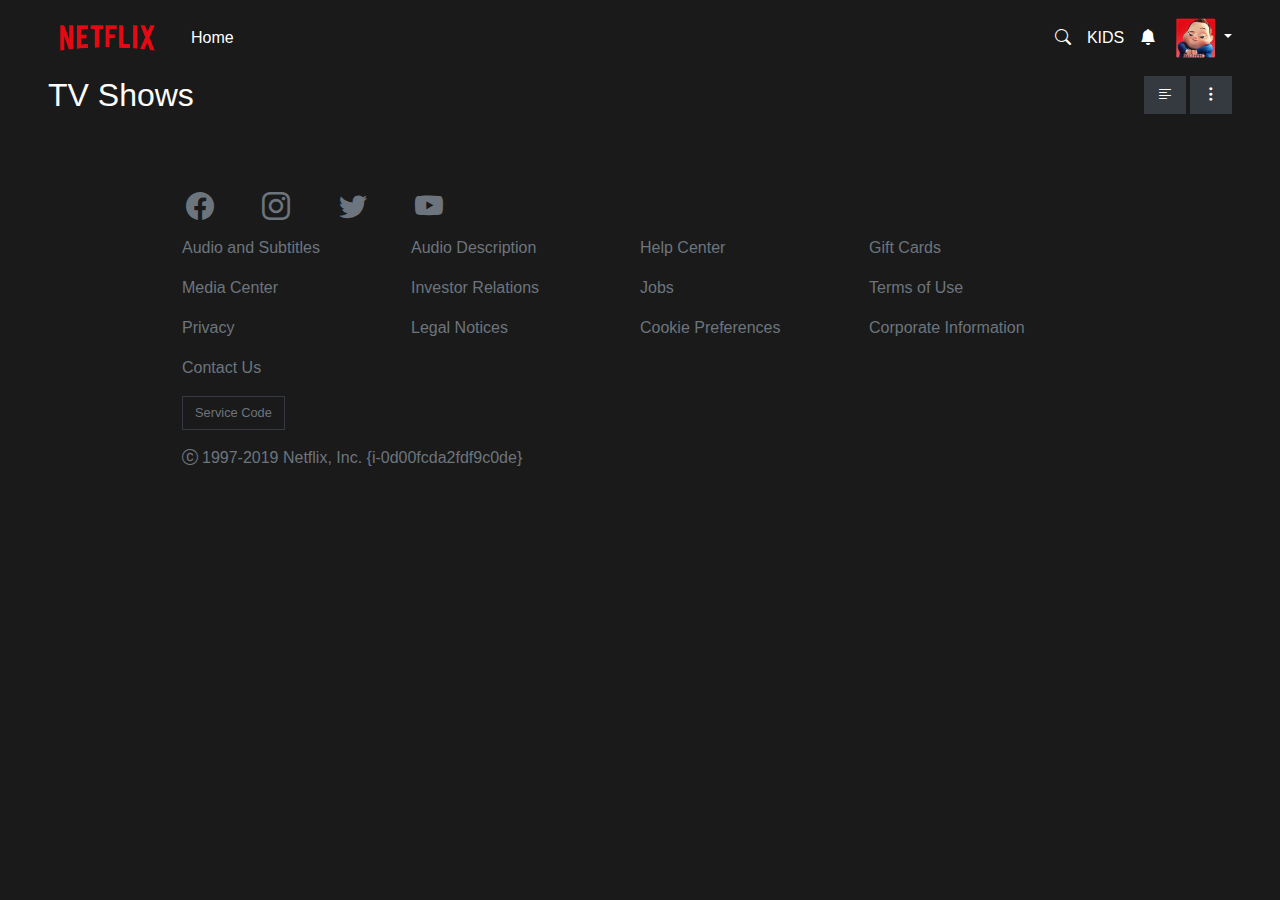
<file: index.html>
<!DOCTYPE html>
<html lang="en">
  <head>
    <meta charset="utf-8" />
    <meta
      name="viewport"
      content="width=device-width, initial-scale=1, shrink-to-fit=no"
    />
    <link rel="icon" href="./netflix-ui-start/assets/netflix_logo_n.png" />

    <link
      rel="stylesheet"
      href="https://cdn.jsdelivr.net/npm/bootstrap@4.0.0/dist/css/bootstrap.min.css"
      integrity="sha384-Gn5384xqQ1aoWXA+058RXPxPg6fy4IWvTNh0E263XmFcJlSAwiGgFAW/dAiS6JXm"
      crossorigin="anonymous"
    />
    <link
      rel="stylesheet"
      href="https://cdn.jsdelivr.net/npm/bootstrap-icons@1.10.3/font/bootstrap-icons.css"
    />
    <link rel="stylesheet" href="./styles/styles.css" />
    <title>Netflix</title>
  </head>
  <body>
    <div class="container-fluid navbar-main px-5">
      <nav
        class="navbar navbar-expand-lg navbar-light bg-transparent text-white px-0 mx-0"
      >
        <a class="navbar-brand" href="#">
          <img
            class="netflix-logo"
            src="./netflix-ui-start/assets/netflix_logo.png"
            alt=""
        /></a>
        <button
          class="navbar-toggler"
          type="button"
          data-toggle="collapse"
          data-target="#navbarSupportedContent"
          aria-controls="navbarSupportedContent"
          aria-expanded="false"
          aria-label="Toggle navigation"
        >
          <span class="navbar-toggler-icon text-white"></span>
        </button>

        <div class="collapse navbar-collapse" id="navbarSupportedContent">
          <nav class="navbar-nav mr-auto">
            <li class="nav-item active">
              <a class="nav-link text-white" href="#"
                >Home <span class="sr-only">(current)</span></a
              >
            </li>
          </nav>

          <div
            class="navbar-nav d-flex align-items-center justify-content-sm-start"
          >
            <i class="bi bi-search"></i>
            <p class="mb-0 ml-3">KIDS</p>
            <i class="bi bi-bell-fill ml-3"></i>
            <div class="dropdown ml-2">
              <a
                class="btn btn-secondary dropdown-toggle bg-transparent border-0 pr-0"
                href="#"
                role="button"
                data-toggle="dropdown"
                aria-expanded="false"
              >
                <img
                  class="avatar"
                  src="./netflix-ui-start/assets/avatar.png"
                  alt=""
                />
              </a>
              <div class="dropdown-menu dropdown-menu-right bg-dark">
                <a class="dropdown-item text-white" href="./edit-profile.html"
                  >Edit Profile</a
                >
                <a class="dropdown-item text-white" href="./account.html"
                  >Account</a
                >
                <a class="dropdown-item text-white" href="./backoffice.html"
                  >Backoffice</a
                >
              </div>
            </div>
          </div>
        </div>
      </nav>
    </div>
    <div class="container-fluid d-flex px-5">
      <h2>TV Shows</h2>

      <div class="buttons ml-auto">
        <button type="button" class="btn btn-dark rounded-0 mr-0">
          <i class="bi bi-text-left"></i>
        </button>
        <button type="button" class="btn btn-dark rounded-0 ml-0">
          <i class="bi bi-three-dots-vertical"></i>
        </button>
      </div>
    </div>
    <div class="container-fluid d-flex px-5 mt-3">
      <div id="genres-front" class=""></div>
    </div>
    <div id="movies" class=""></div>
    <div
      class="container bottom-footer d-flex flex-column mt-sm-3 mt-md-4 mt-lg-5 px-5 text-secondary"
    >
      <div class="row mx-5 px-3 icons mb-2">
        <i class="bi bi-facebook px-1 col-1"></i>
        <i class="bi bi-instagram px-1 col-1"></i>
        <i class="bi bi-twitter px-1 col-1"></i>
        <i class="bi bi-youtube px-1 col-1"></i>
      </div>
      <div class="row mx-5 px-3">
        <p class="col-3 px-0">Audio and Subtitles</p>
        <p class="col-3 px-0">Audio Description</p>
        <p class="col-3 px-0">Help Center</p>
        <p class="col-3 px-0">Gift Cards</p>
      </div>
      <div class="row mx-5 px-3">
        <p class="col-3 px-0">Media Center</p>
        <p class="col-3 px-0">Investor Relations</p>
        <p class="col-3 px-0">Jobs</p>
        <p class="col-3 px-0">Terms of Use</p>
      </div>

      <div class="row mx-5 px-3">
        <p class="col-3 px-0">Privacy</p>
        <p class="col-3 px-0">Legal Notices</p>
        <p class="col-3 px-0">Cookie Preferences</p>
        <p class="col-3 px-0">Corporate Information</p>
      </div>
      <div class="row mx-5 px-3">
        <p class="col-3 px-0 mb-0">Contact Us</p>
      </div>
      <div class="row mx-5 px-3">
        <button
          type="button"
          class="btn btn-dark bg-transparent rounded-0 my-3 text-secondary"
        >
          Service Code
        </button>
      </div>
      <div class="row mx-5 px-3">
        <p class="col px-0">
          <i class="bi bi-c-circle mr-1"></i>1997-2019 Netflix, Inc.
          {i-0d00fcda2fdf9c0de}
        </p>
      </div>
    </div>

    <script
      src="https://code.jquery.com/jquery-3.2.1.slim.min.js"
      integrity="sha384-KJ3o2DKtIkvYIK3UENzmM7KCkRr/rE9/Qpg6aAZGJwFDMVNA/GpGFF93hXpG5KkN"
      crossorigin="anonymous"
    ></script>
    <script
      src="https://cdn.jsdelivr.net/npm/popper.js@1.12.9/dist/umd/popper.min.js"
      integrity="sha384-ApNbgh9B+Y1QKtv3Rn7W3mgPxhU9K/ScQsAP7hUibX39j7fakFPskvXusvfa0b4Q"
      crossorigin="anonymous"
    ></script>
    <script
      src="https://cdn.jsdelivr.net/npm/bootstrap@4.0.0/dist/js/bootstrap.min.js"
      integrity="sha384-JZR6Spejh4U02d8jOt6vLEHfe/JQGiRRSQQxSfFWpi1MquVdAyjUar5+76PVCmYl"
      crossorigin="anonymous"
    ></script>
    <script src="./scripts/script.js"></script>
  </body>
</html>
</file>
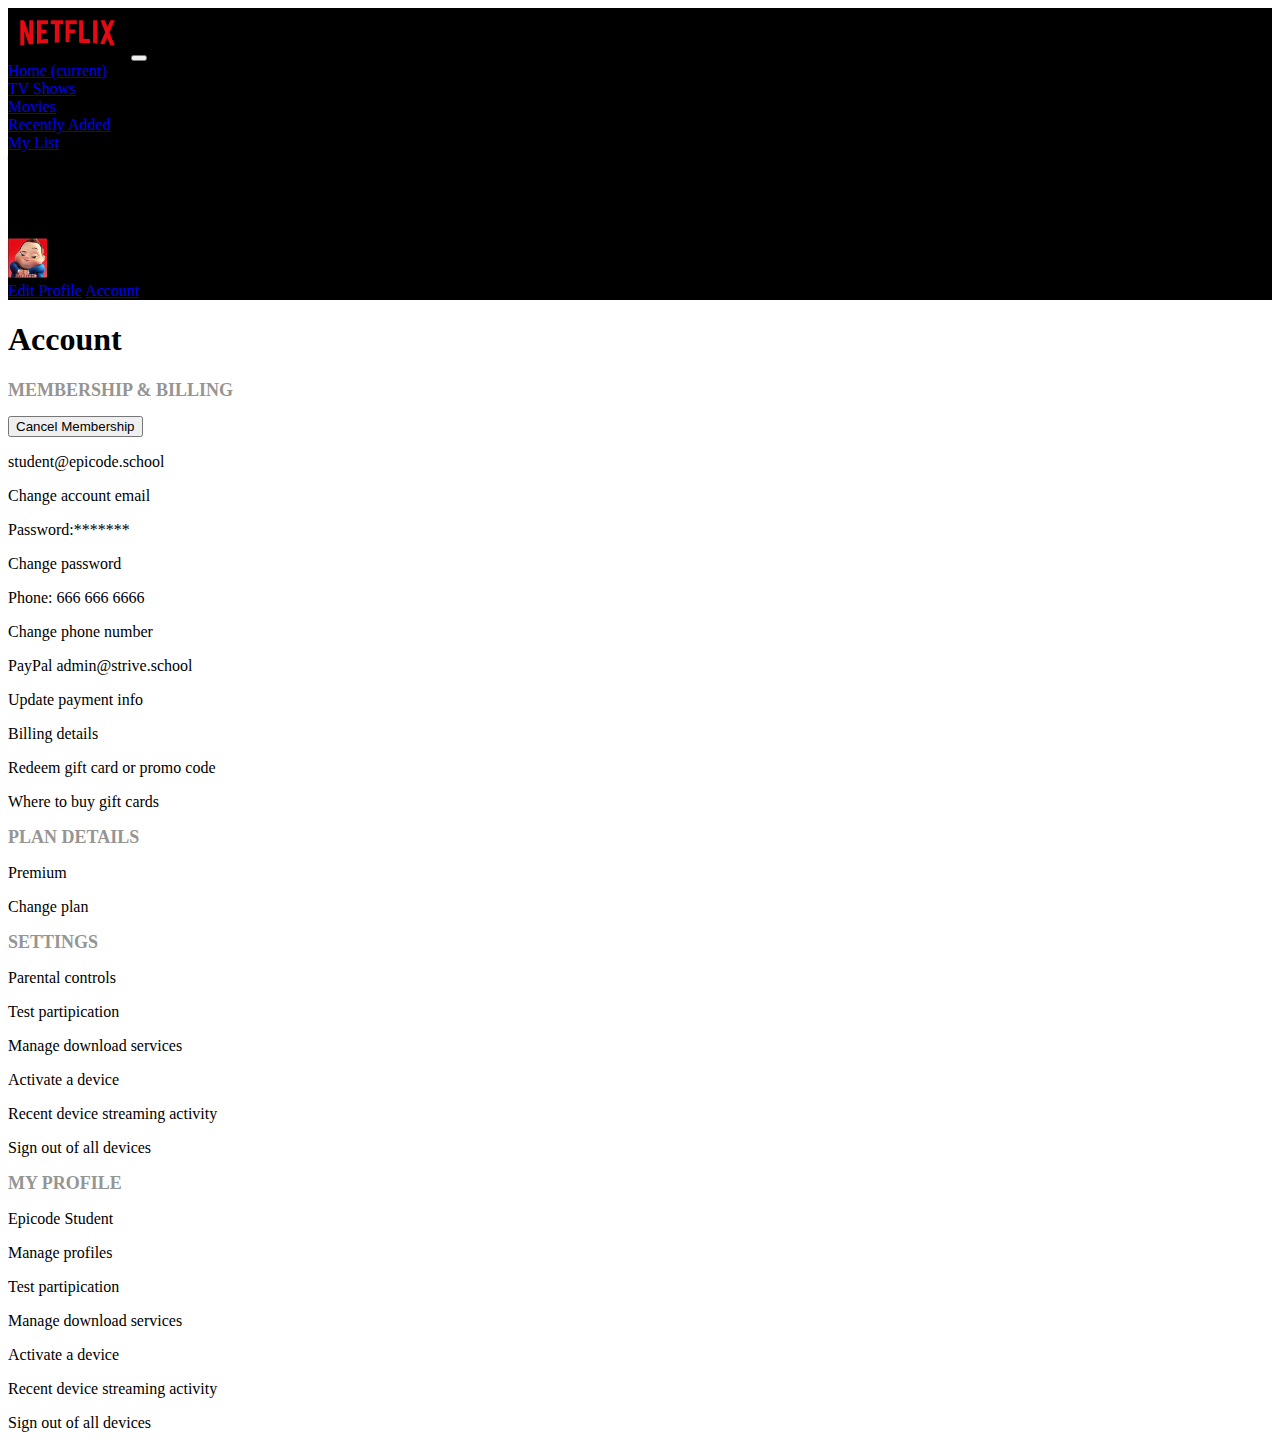
<file: account.html>
<!DOCTYPE html>
<html lang="en">
  <head>
    <meta charset="UTF-8" />
    <meta http-equiv="X-UA-Compatible" content="IE=edge" />
    <meta name="viewport" content="width=device-width, initial-scale=1.0" />
    <link
      rel="stylesheet"
      href="https://cdn.jsdelivr.net/npm/bootstrap@4.6.2/dist/css/bootstrap.min.css"
      integrity="sha384-xOolHFLEh07PJGoPkLv1IbcEPTNtaed2xpHsD9ESMhqIYd0nLMwNLD69Npy4HI+N"
      crossorigin="anonymous"
    />
    <link
      rel="stylesheet"
      href="https://cdn.jsdelivr.net/npm/bootstrap-icons@1.10.3/font/bootstrap-icons.css"
    />
    <link rel="stylesheet" href="./styles/account-styles.css" />
    <title>Account Settings</title>
  </head>
  <body>
    <div class="container-fluid navbar-main px-0">
      <nav class="navbar navbar-expand-lg navbar-light text-white">
        <a class="navbar-brand" href="#">
          <img
            class="netflix-logo"
            src="./netflix-ui-start/assets/netflix_logo.png"
            alt=""
        /></a>
        <button
          class="navbar-toggler"
          type="button"
          data-toggle="collapse"
          data-target="#navbarSupportedContent"
          aria-controls="navbarSupportedContent"
          aria-expanded="false"
          aria-label="Toggle navigation"
        >
          <span class="navbar-toggler-icon text-white"></span>
        </button>

        <div class="collapse navbar-collapse" id="navbarSupportedContent">
          <nav class="navbar-nav mr-auto">
            <li class="nav-item active">
              <a class="nav-link text-white" href="./index.html"
                >Home <span class="sr-only">(current)</span></a
              >
            </li>
            <li class="nav-item">
              <a class="nav-link text-white" href="#">TV Shows</a>
            </li>
            <li class="nav-item">
              <a class="nav-link text-white" href="#">Movies</a>
            </li>
            <li class="nav-item">
              <a class="nav-link text-white" href="#">Recently Added</a>
            </li>
            <li class="nav-item">
              <a class="nav-link text-white" href="#">My List</a>
            </li>
          </nav>

          <div
            class="navbar-nav d-flex align-items-center justify-content-sm-start"
          >
            <i class="bi bi-search"></i>
            <p class="mb-0 ml-3">KIDS</p>
            <i class="bi bi-bell-fill ml-3"></i>
            <div class="dropdown ml-2">
              <a
                class="btn btn-secondary dropdown-toggle bg-transparent border-0 pr-0"
                href="#"
                role="button"
                data-toggle="dropdown"
                aria-expanded="false"
              >
                <img
                  class="avatar"
                  src="./netflix-ui-start/assets/avatar.png"
                  alt=""
                />
              </a>
              <div class="dropdown-menu dropdown-menu-right bg-dark">
                <a class="dropdown-item text-white" href="./edit-profile.html"
                  >Edit Profile</a
                >
                <a class="dropdown-item text-white" href="./account.html"
                  >Account</a
                >
              </div>
            </div>
          </div>
        </div>
      </nav>
    </div>
    <div class="container">
      <div class="row account">
        <h1 class="mt-3 border-bottom pb-3 col px-0">Account</h1>
      </div>
      <div class="row 1st">
        <div class="col-lg-4 mx-0 px-0">
          <h2 class="">MEMBERSHIP & BILLING</h2>
          <div class="row">
            <button class="col-lg-8 mt-2 ml-3">Cancel Membership</button>
          </div>
        </div>
        <div class="col-lg-8 pr-0 pl-0 border-bottom">
          <div class="row d-flex justify-content-between">
            <p class="col-lg-6 d-flex mb-1">student@epicode.school</p>
            <p class="col-lg-6 d-flex justify-content-end mb-1">
              Change account email
            </p>
          </div>
          <div class="row d-flex justify-content-between">
            <p class="col-lg-6 d-flex mb-1">Password:*******</p>
            <p class="col-lg-6 d-flex justify-content-end mb-1">
              Change password
            </p>
          </div>
          <div class="row d-flex justify-content-between">
            <p class="col-lg-6 d-flex">Phone: 666 666 6666</p>
            <p class="col-lg-6 d-flex justify-content-end">
              Change phone number
            </p>
          </div>
        </div>
      </div>
      <div class="row 2nd">
        <div class="col-lg-4 mx-0 px-0"></div>
        <div class="col-lg-8 pr-0 pl-0 border-bottom">
          <div class="row d-flex justify-content-between">
            <p class="col-lg-6 d-flex mb-1">PayPal admin@strive.school</p>
            <p class="col-lg-6 d-flex justify-content-end mb-1">
              Update payment info
            </p>
          </div>
          <div class="row d-flex justify-content-between">
            <p class="col-lg-6 d-flex mb-1"></p>
            <p class="col-lg-6 d-flex justify-content-end mb-1">
              Billing details
            </p>
          </div>
        </div>
      </div>
      <div class="row 3rd border-bottom">
        <div class="col-lg-4 mx-0 px-0"></div>
        <div class="col-lg-8 pr-0 pl-0 border-bottom">
          <div class="row d-flex justify-content-between">
            <p class="col-lg-6 d-flex mb-1"></p>
            <p class="col-lg-6 d-flex justify-content-end mb-1">
              Redeem gift card or promo code
            </p>
          </div>
          <div class="row d-flex justify-content-between">
            <p class="col-lg-6 d-flex mb-1"></p>
            <p class="col-lg-6 d-flex justify-content-end mb-1">
              Where to buy gift cards
            </p>
          </div>
        </div>
      </div>
      <div class="row 4th border-bottom">
        <div class="col-lg-4 mx-0 px-0"><h2>PLAN DETAILS</h2></div>
        <div class="col-lg-8 pr-0 pl-0">
          <div class="row d-flex justify-content-between">
            <p class="col-lg-6 d-flex mb-1">Premium</p>
            <p class="col-lg-6 d-flex justify-content-end mb-1">Change plan</p>
          </div>
        </div>
      </div>
      <div class="row 5th border-bottom">
        <div class="col-lg-4 mx-0 px-0"><h2>SETTINGS</h2></div>
        <div class="col-lg-8 pr-0 pl-0 border-bottom">
          <div class="row d-flex justify-content-between">
            <p class="col-lg-6 d-flex mb-1">Parental controls</p>
          </div>
          <div class="row d-flex justify-content-between">
            <p class="col-lg-6 d-flex mb-1">Test partipication</p>
          </div>
          <div class="row d-flex justify-content-between">
            <p class="col-lg-6 d-flex mb-1">Manage download services</p>
          </div>
          <div class="row d-flex justify-content-between">
            <p class="col-lg-6 d-flex mb-1">Activate a device</p>
          </div>
          <div class="row d-flex justify-content-between">
            <p class="col-lg-6 d-flex mb-1">Recent device streaming activity</p>
          </div>
          <div class="row d-flex justify-content-between">
            <p class="col-lg-6 d-flex mb-1">Sign out of all devices</p>
          </div>
        </div>
      </div>
      <div class="row 6th">
        <div class="col-lg-4 mx-0 px-0"><h2>MY PROFILE</h2></div>
        <div class="col-lg-8 pr-0 pl-0 border-bottom">
          <div class="row d-flex justify-content-between">
            <p class="col-lg-6 d-flex mb-1">Epicode Student</p>
            <p class="col-lg-6 d-flex mb-1">Manage profiles</p>
          </div>
          <div class="row d-flex justify-content-between">
            <p class="col-lg-6 d-flex mb-1">Test partipication</p>
          </div>
          <div class="row d-flex justify-content-between">
            <p class="col-lg-6 d-flex mb-1">Manage download services</p>
          </div>
          <div class="row d-flex justify-content-between">
            <p class="col-lg-6 d-flex mb-1">Activate a device</p>
          </div>
          <div class="row d-flex justify-content-between">
            <p class="col-lg-6 d-flex mb-1">Recent device streaming activity</p>
          </div>
          <div class="row d-flex justify-content-between">
            <p class="col-lg-6 d-flex mb-1">Sign out of all devices</p>
          </div>
        </div>
      </div>
    </div>
    <script
      src="https://cdn.jsdelivr.net/npm/jquery@3.5.1/dist/jquery.slim.min.js"
      integrity="sha384-DfXdz2htPH0lsSSs5nCTpuj/zy4C+OGpamoFVy38MVBnE+IbbVYUew+OrCXaRkfj"
      crossorigin="anonymous"
    ></script>
    <script
      src="https://cdn.jsdelivr.net/npm/bootstrap@4.6.2/dist/js/bootstrap.bundle.min.js"
      integrity="sha384-Fy6S3B9q64WdZWQUiU+q4/2Lc9npb8tCaSX9FK7E8HnRr0Jz8D6OP9dO5Vg3Q9ct"
      crossorigin="anonymous"
    ></script>
  </body>
</html>
</file>
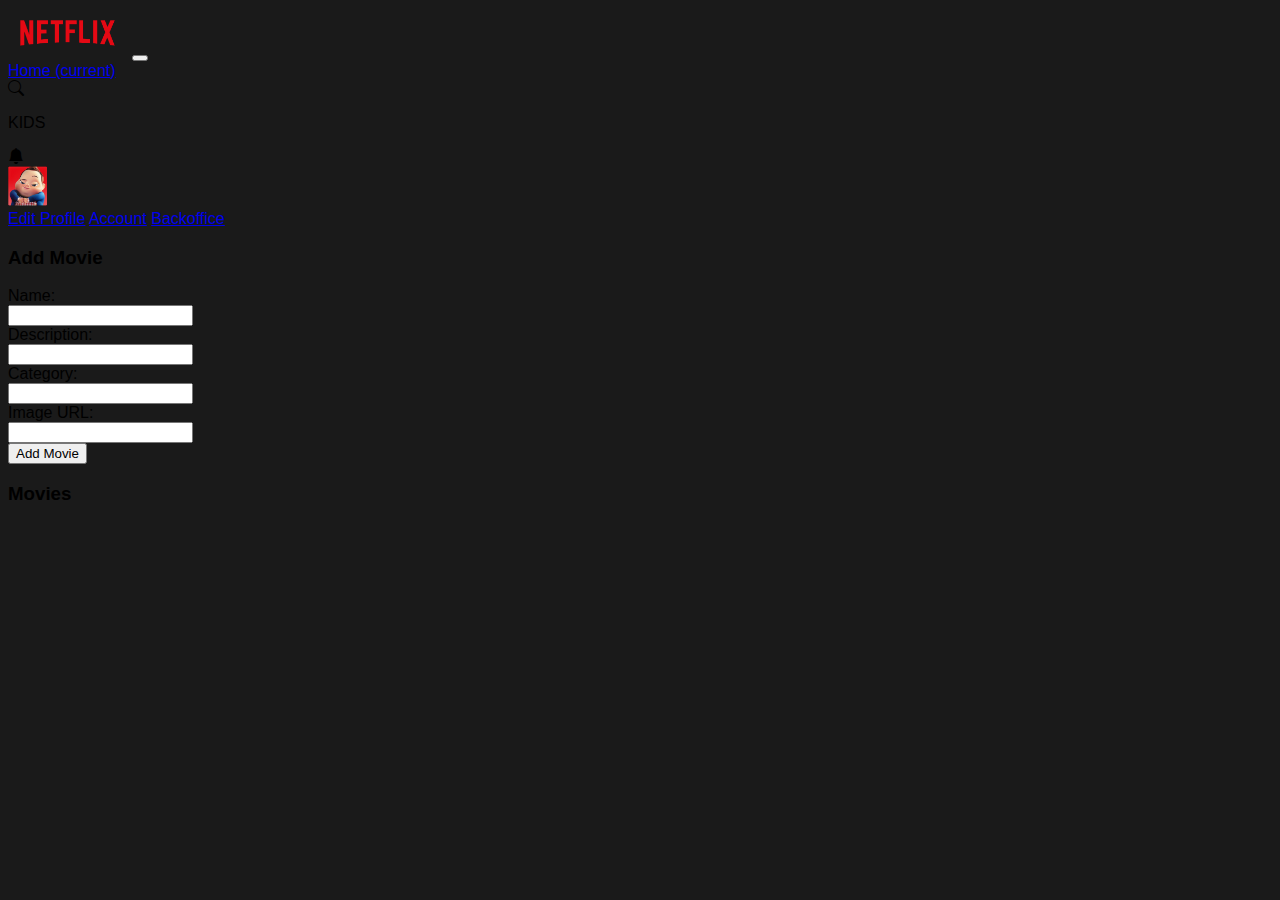
<file: backoffice.html>
<!DOCTYPE html>
<html lang="en">
  <head>
    <meta charset="UTF-8" />
    <meta http-equiv="X-UA-Compatible" content="IE=edge" />
    <meta name="viewport" content="width=device-width, initial-scale=1.0" />
    <link
      rel="stylesheet"
      href="https://cdn.jsdelivr.net/npm/bootstrap@4.6.2/dist/css/bootstrap.min.css"
      integrity="sha384-xOolHFLEh07PJGoPkLv1IbcEPTNtaed2xpHsD9ESMhqIYd0nLMwNLD69Npy4HI+N"
      crossorigin="anonymous"
    />
    <link
      rel="stylesheet"
      href="https://cdn.jsdelivr.net/npm/bootstrap-icons@1.10.3/font/bootstrap-icons.css"
    />
    <link rel="stylesheet" href="./styles/backoffice.css" />
    <link rel="shortcut icon" href="#" />
    <title>Backoffice</title>
  </head>
  <body>
    <nav
      class="navbar navbar-expand-lg navbar-light bg-transparent text-white px-0 mx-5"
    >
      <a class="navbar-brand" href="#">
        <img
          class="netflix-logo"
          src="./netflix-ui-start/assets/netflix_logo.png"
          alt=""
      /></a>
      <button
        class="navbar-toggler"
        type="button"
        data-toggle="collapse"
        data-target="#navbarSupportedContent"
        aria-controls="navbarSupportedContent"
        aria-expanded="false"
        aria-label="Toggle navigation"
      >
        <span class="navbar-toggler-icon text-white"></span>
      </button>

      <div class="collapse navbar-collapse" id="navbarSupportedContent">
        <nav class="navbar-nav mr-auto">
          <li class="nav-item active">
            <a class="nav-link text-white" href="./index.html"
              >Home <span class="sr-only">(current)</span></a
            >
          </li>
        </nav>

        <div
          class="navbar-nav d-flex align-items-center justify-content-sm-start"
        >
          <i class="bi bi-search"></i>
          <p class="mb-0 ml-3">KIDS</p>
          <i class="bi bi-bell-fill ml-3"></i>
          <div class="dropdown ml-2">
            <a
              class="btn btn-secondary dropdown-toggle bg-transparent border-0 pr-0"
              href="#"
              role="button"
              data-toggle="dropdown"
              aria-expanded="false"
            >
              <img
                class="avatar"
                src="./netflix-ui-start/assets/avatar.png"
                alt=""
              />
            </a>
            <div class="dropdown-menu dropdown-menu-right bg-dark">
              <a class="dropdown-item text-white" href="./edit-profile.html"
                >Edit Profile</a
              >
              <a class="dropdown-item text-white" href="./account.html"
                >Account</a
              >
              <a class="dropdown-item text-white" href="./backoffice.html"
                >Backoffice</a
              >
            </div>
          </div>
        </div>
      </div>
    </nav>
    <div class="container">
      <h3 class="mt-3 text-white">Add Movie</h3>
      <div class="row">
        <div class="input-group mb-3 mt-2">
          <div class="input-group-prepend">
            <span class="input-group-text" id="basic-addon3">Name:</span>
          </div>
          <input
            type="text"
            class="form-control"
            id="movie-name"
            aria-describedby="basic-addon3"
          />
        </div>
        <div class="input-group mb-3">
          <div class="input-group-prepend">
            <span class="input-group-text" id="basic-addon3">Description:</span>
          </div>
          <input
            type="text"
            class="form-control"
            id="movie-description"
            aria-describedby="basic-addon3"
          />
        </div>
        <div class="input-group mb-3">
          <div class="input-group-prepend">
            <span class="input-group-text" id="basic-addon3">Category:</span>
          </div>
          <input
            type="text"
            class="form-control"
            id="movie-category"
            aria-describedby="basic-addon3"
          />
        </div>
        <div class="input-group mb-3">
          <div class="input-group-prepend">
            <span class="input-group-text" id="basic-addon3">Image URL:</span>
          </div>
          <input
            type="text"
            class="form-control"
            id="movie-url"
            aria-describedby="basic-addon3"
          />
        </div>
        <button
          type="button"
          class="btn btn-primary col-lg-3 mx-auto"
          onclick="addMovie(event)"
        >
          Add Movie
        </button>
      </div>
    </div>
    <div class="container">
      <h3 class="mt-3 text-white">Movies</h3>
      <div class="row" id="movies"></div>
    </div>
    <script
      src="https://cdn.jsdelivr.net/npm/jquery@3.5.1/dist/jquery.slim.min.js"
      integrity="sha384-DfXdz2htPH0lsSSs5nCTpuj/zy4C+OGpamoFVy38MVBnE+IbbVYUew+OrCXaRkfj"
      crossorigin="anonymous"
    ></script>
    <script
      src="https://cdn.jsdelivr.net/npm/bootstrap@4.6.2/dist/js/bootstrap.bundle.min.js"
      integrity="sha384-Fy6S3B9q64WdZWQUiU+q4/2Lc9npb8tCaSX9FK7E8HnRr0Jz8D6OP9dO5Vg3Q9ct"
      crossorigin="anonymous"
    ></script>
    <script src="./scripts/backoffice.js"></script>
  </body>
</html>
</file>
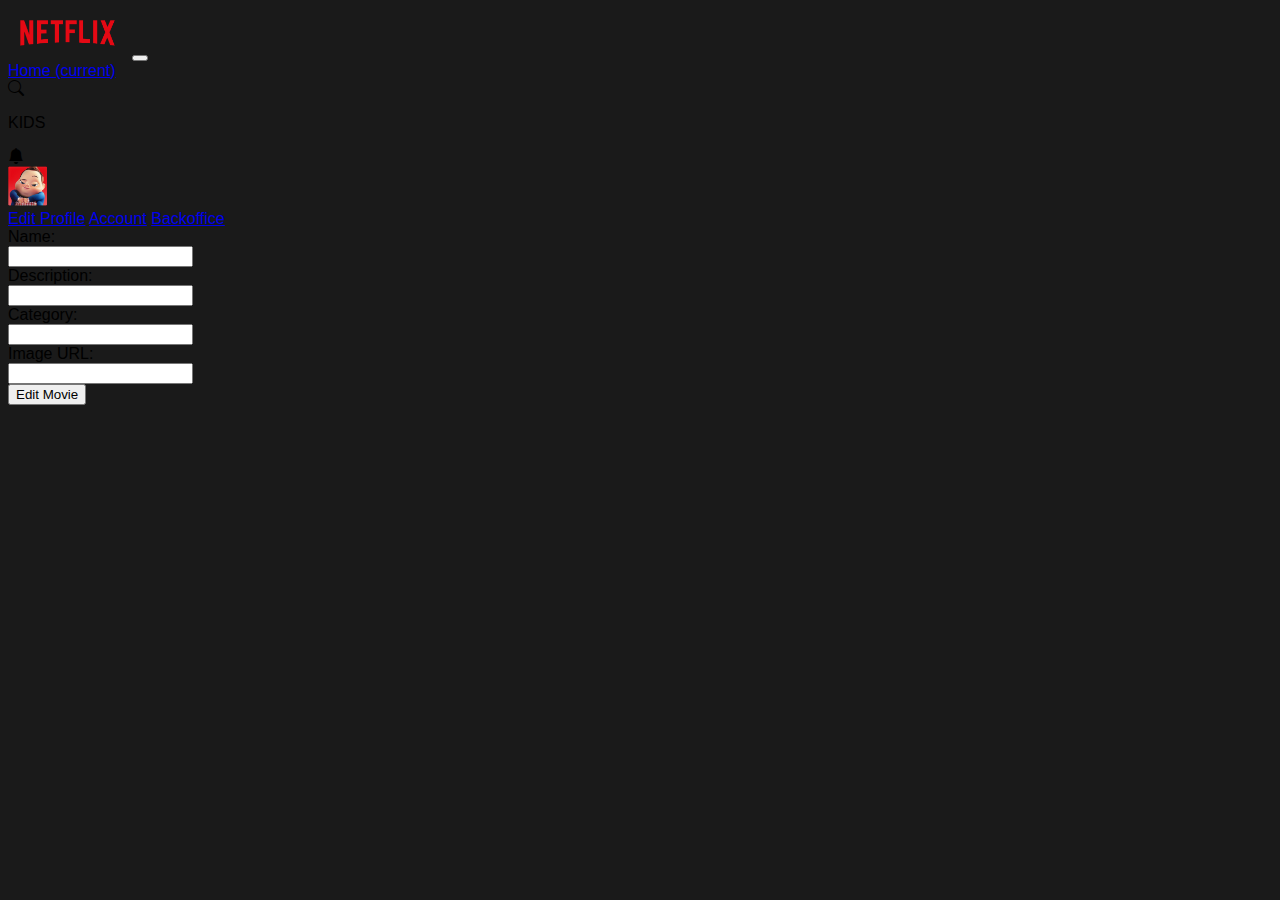
<file: edit-movie.html>
<!DOCTYPE html>
<html lang="en">
  <head>
    <meta charset="UTF-8" />
    <meta http-equiv="X-UA-Compatible" content="IE=edge" />
    <meta name="viewport" content="width=device-width, initial-scale=1.0" />
    <link
      rel="stylesheet"
      href="https://cdn.jsdelivr.net/npm/bootstrap@4.6.2/dist/css/bootstrap.min.css"
      integrity="sha384-xOolHFLEh07PJGoPkLv1IbcEPTNtaed2xpHsD9ESMhqIYd0nLMwNLD69Npy4HI+N"
      crossorigin="anonymous"
    />
    <link
      rel="stylesheet"
      href="https://cdn.jsdelivr.net/npm/bootstrap-icons@1.10.3/font/bootstrap-icons.css"
    />
    <link rel="stylesheet" href="./styles/backoffice.css" />
    <link rel="shortcut icon" href="#" />
    <title>Edit Movie</title>
  </head>
  <body>
    <nav
      class="navbar navbar-expand-lg navbar-light bg-transparent text-white px-0 mx-5"
    >
      <a class="navbar-brand" href="#">
        <img
          class="netflix-logo"
          src="./netflix-ui-start/assets/netflix_logo.png"
          alt=""
      /></a>
      <button
        class="navbar-toggler"
        type="button"
        data-toggle="collapse"
        data-target="#navbarSupportedContent"
        aria-controls="navbarSupportedContent"
        aria-expanded="false"
        aria-label="Toggle navigation"
      >
        <span class="navbar-toggler-icon text-white"></span>
      </button>

      <div class="collapse navbar-collapse" id="navbarSupportedContent">
        <nav class="navbar-nav mr-auto">
          <li class="nav-item active">
            <a class="nav-link text-white" href="./index.html"
              >Home <span class="sr-only">(current)</span></a
            >
          </li>
        </nav>

        <div
          class="navbar-nav d-flex align-items-center justify-content-sm-start"
        >
          <i class="bi bi-search"></i>
          <p class="mb-0 ml-3">KIDS</p>
          <i class="bi bi-bell-fill ml-3"></i>
          <div class="dropdown ml-2">
            <a
              class="btn btn-secondary dropdown-toggle bg-transparent border-0 pr-0"
              href="#"
              role="button"
              data-toggle="dropdown"
              aria-expanded="false"
            >
              <img
                class="avatar"
                src="./netflix-ui-start/assets/avatar.png"
                alt=""
              />
            </a>
            <div class="dropdown-menu dropdown-menu-right bg-dark">
              <a class="dropdown-item text-white" href="./edit-profile.html"
                >Edit Profile</a
              >
              <a class="dropdown-item text-white" href="./account.html"
                >Account</a
              >
              <a class="dropdown-item text-white" href="./backoffice.html"
                >Backoffice</a
              >
            </div>
          </div>
        </div>
      </div>
    </nav>
    <div class="container">
      <div class="row">
        <div class="input-group mb-3 mt-2">
          <div class="input-group-prepend">
            <span class="input-group-text" id="basic-addon3">Name:</span>
          </div>
          <input
            type="text"
            class="form-control"
            id="movie-name"
            aria-describedby="basic-addon3"
          />
        </div>
        <div class="input-group mb-3">
          <div class="input-group-prepend">
            <span class="input-group-text" id="basic-addon3">Description:</span>
          </div>
          <input
            type="text"
            class="form-control"
            id="movie-description"
            aria-describedby="basic-addon3"
          />
        </div>
        <div class="input-group mb-3">
          <div class="input-group-prepend">
            <span class="input-group-text" id="basic-addon3">Category:</span>
          </div>
          <input
            type="text"
            class="form-control"
            id="movie-category"
            aria-describedby="basic-addon3"
          />
        </div>
        <div class="input-group mb-3">
          <div class="input-group-prepend">
            <span class="input-group-text" id="basic-addon3">Image URL:</span>
          </div>
          <input
            type="text"
            class="form-control"
            id="movie-url"
            aria-describedby="basic-addon3"
          />
        </div>
        <button
          type="button"
          class="btn btn-primary col-lg-3 mx-auto"
          onclick="editMovie(event)"
        >
          Edit Movie
        </button>
      </div>
    </div>
    <div class="container">
        <div class="row" id="movies">

        </div>
    </div>
     
    </div>
    <script
      src="https://cdn.jsdelivr.net/npm/jquery@3.5.1/dist/jquery.slim.min.js"
      integrity="sha384-DfXdz2htPH0lsSSs5nCTpuj/zy4C+OGpamoFVy38MVBnE+IbbVYUew+OrCXaRkfj"
      crossorigin="anonymous"
    ></script>
    <script
      src="https://cdn.jsdelivr.net/npm/bootstrap@4.6.2/dist/js/bootstrap.bundle.min.js"
      integrity="sha384-Fy6S3B9q64WdZWQUiU+q4/2Lc9npb8tCaSX9FK7E8HnRr0Jz8D6OP9dO5Vg3Q9ct"
      crossorigin="anonymous"
    ></script>
    <script src="./scripts/backoffice.js"></script>
  </body>
</html>
</file>
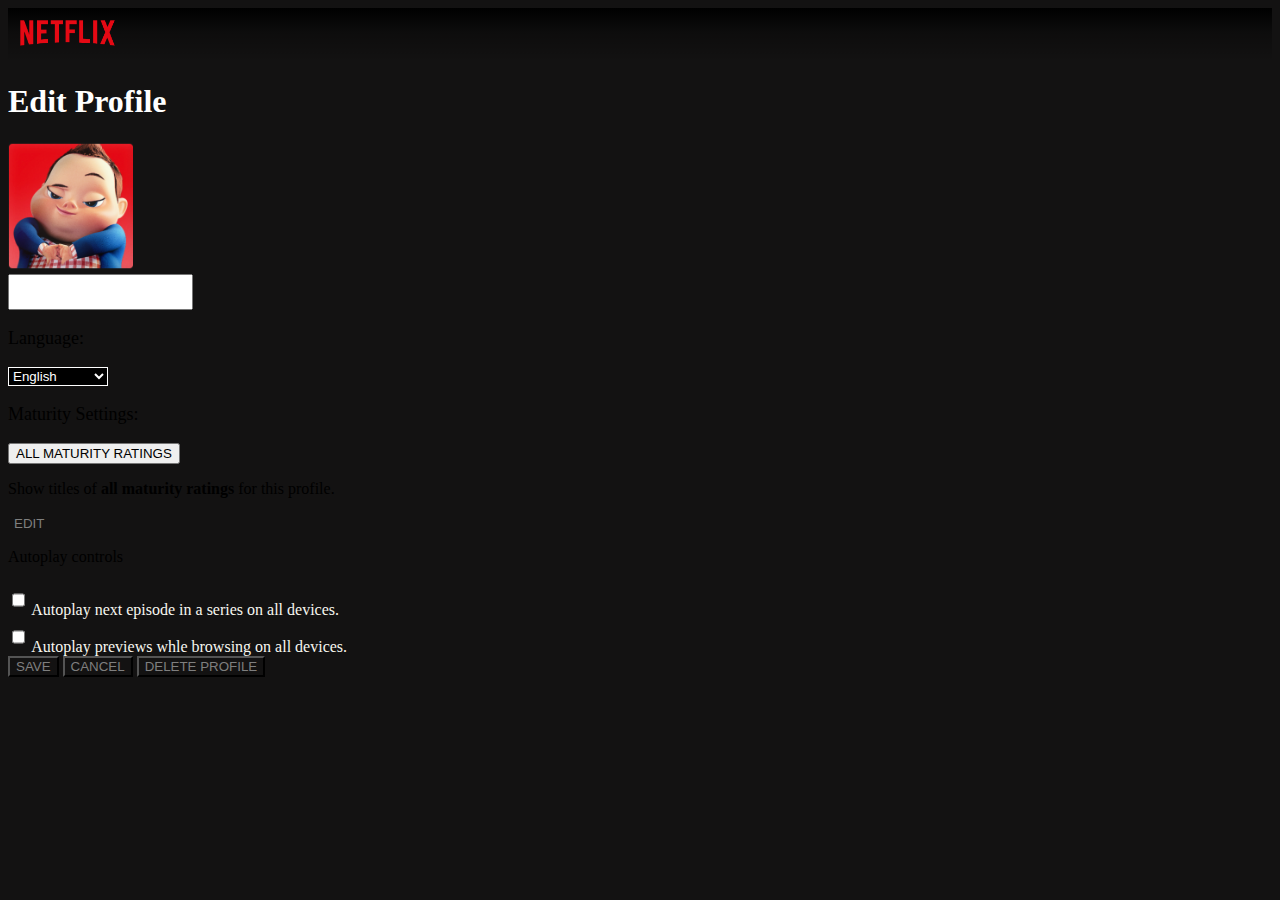
<file: edit-profile.html>
<!DOCTYPE html>
<html lang="en">
  <head>
    <meta charset="UTF-8" />
    <meta http-equiv="X-UA-Compatible" content="IE=edge" />
    <meta name="viewport" content="width=device-width, initial-scale=1.0" />
    <link rel="icon" href="./netflix-ui-start/assets/netflix_logo_n.png" />
    <title>Edit Profile</title>
    <link
      rel="stylesheet"
      href="https://cdn.jsdelivr.net/npm/bootstrap@4.6.2/dist/css/bootstrap.min.css"
      integrity="sha384-xOolHFLEh07PJGoPkLv1IbcEPTNtaed2xpHsD9ESMhqIYd0nLMwNLD69Npy4HI+N"
      crossorigin="anonymous"
    />
    <link
      rel="stylesheet"
      href="https://cdn.jsdelivr.net/npm/bootstrap-icons@1.10.3/font/bootstrap-icons.css"
    />
    <link rel="stylesheet" href="./styles/styles-edit-profile.css" />
  </head>
  <body>
    <nav class="navbar navbar-light bg-transparent">
      <span class="navbar-brand mb-0 h1"
        ><a href="./index.html"
          ><img src="./netflix-ui-start/assets/netflix_logo.png" alt="" /></a
      ></span>
    </nav>
    <div class="container">
      <div class="row border-bottom">
        <h1 class="col-12 mb-3 pb-1 pl-0 pb-n3">Edit Profile</h1>
      </div>

      <div class="row border-bottom mt-3">
        <div class="col-lg-3 w-100 pl-0">
          <div class="row avatar ml-0">
            <img
              src="./netflix-ui-start/assets/avatar.png"
              class="avatar"
              alt=""
            />
            <div class="pencil"><i class="bi bi-pen"></i></div>
          </div>
        </div>

        <div class="col-lg-8 pb-4 pl-0">
          <div class="row ml-0 pl-0">
            <input type="text" class="w-100 bg-secondary border-0" />
          </div>
          <div class="row ml-0 pl-0">
            <p class="text-secondary mb-1 mt-3">Language:</p>
          </div>
          <div class="row border-bottom ml-0 pl-0">
            <div class="pb-4">
              <select name="languages" id="languages" class="">
                <option value="English">English</option>
                <option value="Turkish">Turkish</option>
                <option value="Italian">Italian</option>
              </select>
            </div>
          </div>

          <div class="row">
            <p class="text-secondary mb-1 mt-3 col-lg-12 mb-3">
              Maturity Settings:
            </p>
          </div>
          <div class="row ml-0 pl-0">
            <button type="button" class="btn btn-secondary col-lg-8">
              ALL MATURITY RATINGS
            </button>
          </div>
          <div class="row">
            <p class="text-white mb-1 mt-3 col-lg-12 mb-3">
              Show titles of <span class="bold">all maturity ratings</span> for
              this profile.
            </p>
          </div>
          <div class="row pb-4 border-bottom ml-0 pl-0">
            <div class="btn btn-secondary col-lg-3 bg-transparent rounded-0">
              <button type="button" class="button">EDIT</button>
            </div>
          </div>
          <div class="row">
            <p class="text-white mb-1 mt-3 col-lg-8 mb-3">Autoplay controls</p>
          </div>
          <div class="row ml-0 pl-0">
            <input type="checkbox" id="vehicle1" name="vehicle1" value="Bike" />
            <label for="vehicle1">
              Autoplay next episode in a series on all devices.</label
            >
          </div>
          <div class="row ml-0 pl-0">
            <input type="checkbox" id="vehicle1" name="vehicle1" value="Bike" />
            <label for="vehicle1">
              Autoplay previews whle browsing on all devices.</label
            >
          </div>
        </div>
      </div>
    </div>
    <div class="container mt-3">
      <div class="row d-flex justify-content-center">
        <button
          type="button"
          class="btn btn-dark mx-2 col-lg-2 col-md-2 col-sm-2 my-2 bottom-btn"
        >
          SAVE
        </button>
        <button
          type="button"
          class="btn btn-dark mx-2 col-lg-3 col-md-3 col-sm-2 my-2 bottom-btn"
        >
          CANCEL
        </button>
        <button
          type="button"
          class="btn btn-dark mx-2 col-lg-6 col-md-3 col-sm-4 my-2 bottom-btn"
        >
          DELETE PROFILE
        </button>
      </div>
    </div>
    <script
      src="https://cdn.jsdelivr.net/npm/jquery@3.5.1/dist/jquery.slim.min.js"
      integrity="sha384-DfXdz2htPH0lsSSs5nCTpuj/zy4C+OGpamoFVy38MVBnE+IbbVYUew+OrCXaRkfj"
      crossorigin="anonymous"
    ></script>
    <script
      src="https://cdn.jsdelivr.net/npm/bootstrap@4.6.2/dist/js/bootstrap.bundle.min.js"
      integrity="sha384-Fy6S3B9q64WdZWQUiU+q4/2Lc9npb8tCaSX9FK7E8HnRr0Jz8D6OP9dO5Vg3Q9ct"
      crossorigin="anonymous"
    ></script>
  </body>
</html>
</file>
<file: styles/styles.css>
body {
    background-color: rgb(26, 26, 26);
    font-family: 'Segoe UI', Tahoma, Geneva, Verdana, sans-serif;
    
}

h2, h3 {
    color: rgb(253, 253, 253);
}

* img {
    height: 400px;
    object-fit: cover;
}

.netflix-logo {
    height: 50px;
}

.avatar {
    height: 40px;
}

.btn.btn-secondary.dropdown-toggle.bg-transparent.border-0.pr-0:focus {
box-shadow: none;
}

.btn.btn-secondary.dropdown-toggle.border-1.rounded-0 {
    background-color: black;
}

.row.no-gutters > img {
    object-fit: contain;
}


.carousel-control-next, .carousel-control-prev {
width: 50px;
background-color: transparent;
border: none;
transition: opacity 500ms;
opacity: 0;
}

.carousel-control-next {
    background: rgb(0,0,0);
    background: linear-gradient(90deg, rgba(0,0,0,0) 0%, rgba(0,0,0,0.22030819163602944) 26%, rgba(0,0,0,0.4471989479385504) 54%, rgba(0,0,0,0.5592437658657212) 74%, rgba(0,0,0,0.7413165949973739) 100%);
}

.carousel-control-prev {
    background: rgb(0,0,0);
background: linear-gradient(90deg, rgba(0,0,0,1) 0%, rgba(0,0,0,0.556442645417542) 26%, rgba(0,0,0,0.3883754185267857) 54%, rgba(0,0,0,0.1558824213279062) 74%, rgba(0,0,0,0) 100%);
} 

.carousel.slide:hover .carousel-control-prev, .carousel.slide:hover .carousel-control-next {
    opacity: 1;
    
}


.container.bottom-footer.mt-5.text-secondary p {
    font-size: 0.8rem;
}

.container.bottom-footer.mt-5.text-secondary p:last-of-type {
    font-size: 0.7rem;
}

.row.mx-5.px-3.icons  > i {
    font-size: 1.75rem;
}

.btn.btn-dark.bg-transparent.rounded-0.my-3.text-secondary {
    font-size: 0.8rem; 
}
</file>
<file: styles/account-styles.css>
.netflix-logo {
    height: 50px;
}

.avatar {
    height: 40px;
}

.navbar {
    background-color: black;
}

.container {
    max-width: 800px;
}

h1 {
    font-size: 32px;
}

h2 {
    font-size: 18px;
    COLOR: rgb(150, 149, 147);
}
</file>
<file: styles/backoffice.css>
.netflix-logo {
    height: 50px;
}

body {
    background-color: rgb(26, 26, 26);
    font-family: 'Segoe UI', Tahoma, Geneva, Verdana, sans-serif;
}

.avatar {
    height: 40px;
}

* img {
    height: 150px;
    object-fit: cover;
}
</file>
<file: styles/styles-edit-profile.css>
body {
    background-color: rgb(19, 18, 18);
}

.navbar-brand.mb-0.h1 img{
    height: 50px;
}

.navbar.navbar-light.bg-transparent {
    background: rgb(0,0,0);
    background: linear-gradient(0deg, rgba(0,0,0,0) 0%, rgba(0,0,0,0.3211485277704832) 55%, rgba(0,0,0,1) 100%);
}

h1 {
    color: white;
}

.col-lg-3 img {
    height: 8rem;
   
}

.container {
    max-width: 650px;
}

input {
    height: 30px;
}

select {
    width: 100px;
    border-radius: 0;
    background-color: black;
    color: white;
    font-weight: 500;
    border: 1px solid;
}

.text-secondary {
    font-size: 18px;
}

.bold {
    font-weight: 600;
}

.button {
    background-color: transparent;
    border: none;
    color: rgb(127, 127, 127);
}

hr {
    border: 5px solid rgb(54, 54, 54);;
}

label {
    color: rgb(247, 247, 240);
}

.avatar {
    position: relative;
}

.pencil {
    position: absolute;
    border: solid 1px white;
    color: white;
    background-color: black;
    border-radius: 50%;
    width: 25px;
    height: 25px;
    display: flex;
    justify-content: center;
    align-items: center;
    font-size: 15px;
    top:90px;
    left: 10px;
    opacity: 0;
    transition: opacity 500ms;
}

.avatar:hover .pencil{
    opacity: 1;
}

.bottom-btn {
    border-radius: 0;
    background-color: transparent;
    color: rgb(127, 127, 127);
    transition: 500ms;
}

.bottom-btn:hover {
    background-color: white;
    color:black
}
</file>
